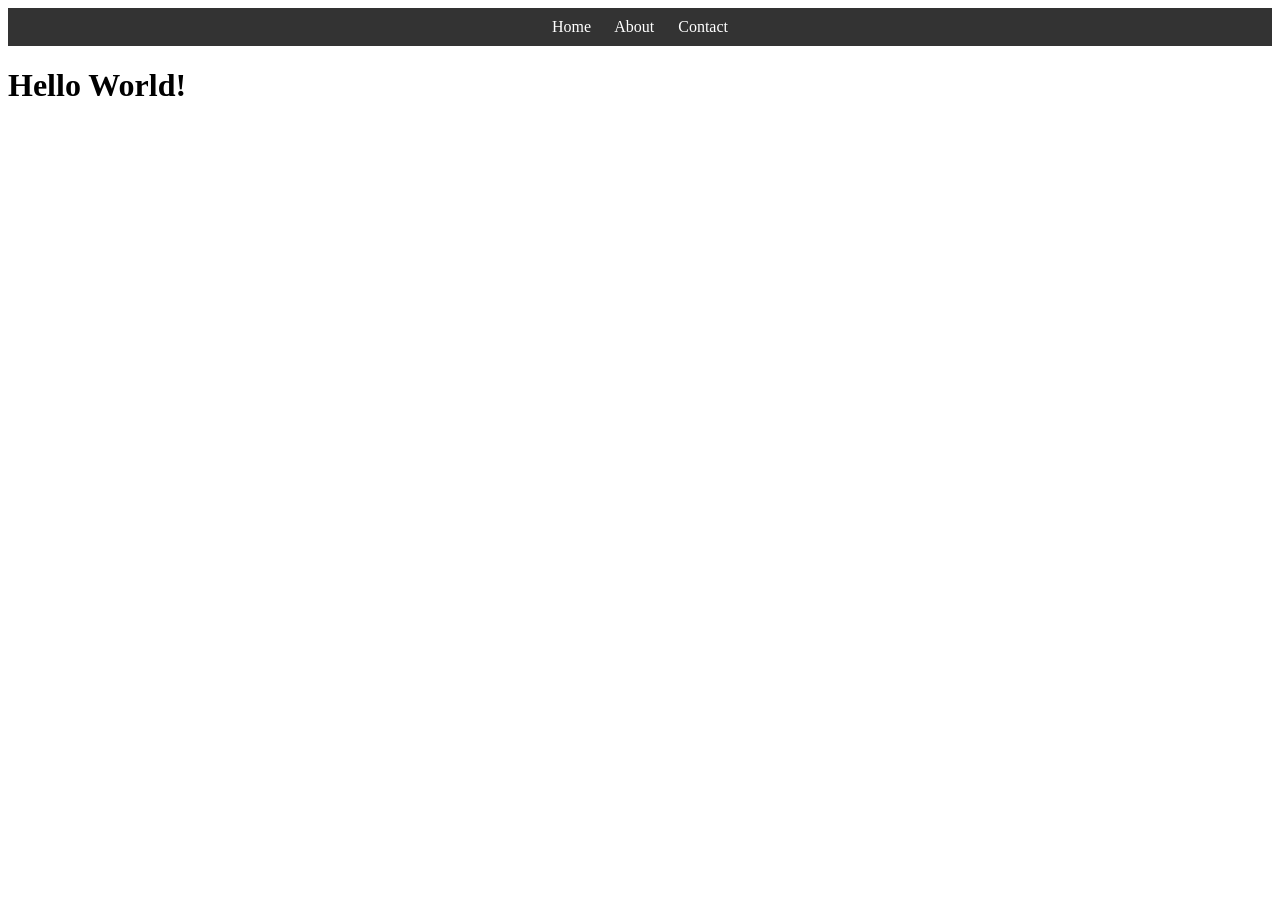
<file: html-boilerplate/index.html>
<!DOCTYPE html>
<html lang="en">
  <head>
    <meta charset="UTF-8">
    <title>My First Webpage</title>
  </head>
  <body>
    <nav style="background: #333; padding: 10px; text-align: center;">
      <a href="#" class="nav-link" style="color: white; text-decoration: none; margin-right: 20px;">Home</a>
      <a href="#" class="nav-link" style="color: white; text-decoration: none; margin-right: 20px;">About</a>
      <a href="#" class="nav-link" style="color: white; text-decoration: none;">Contact</a>
    </nav>
    <style>
      .nav-link:hover {
        color: lightblue !important;
      }
    </style>
    <h1>Hello World!</h1>
  </body>
</html>
</file>
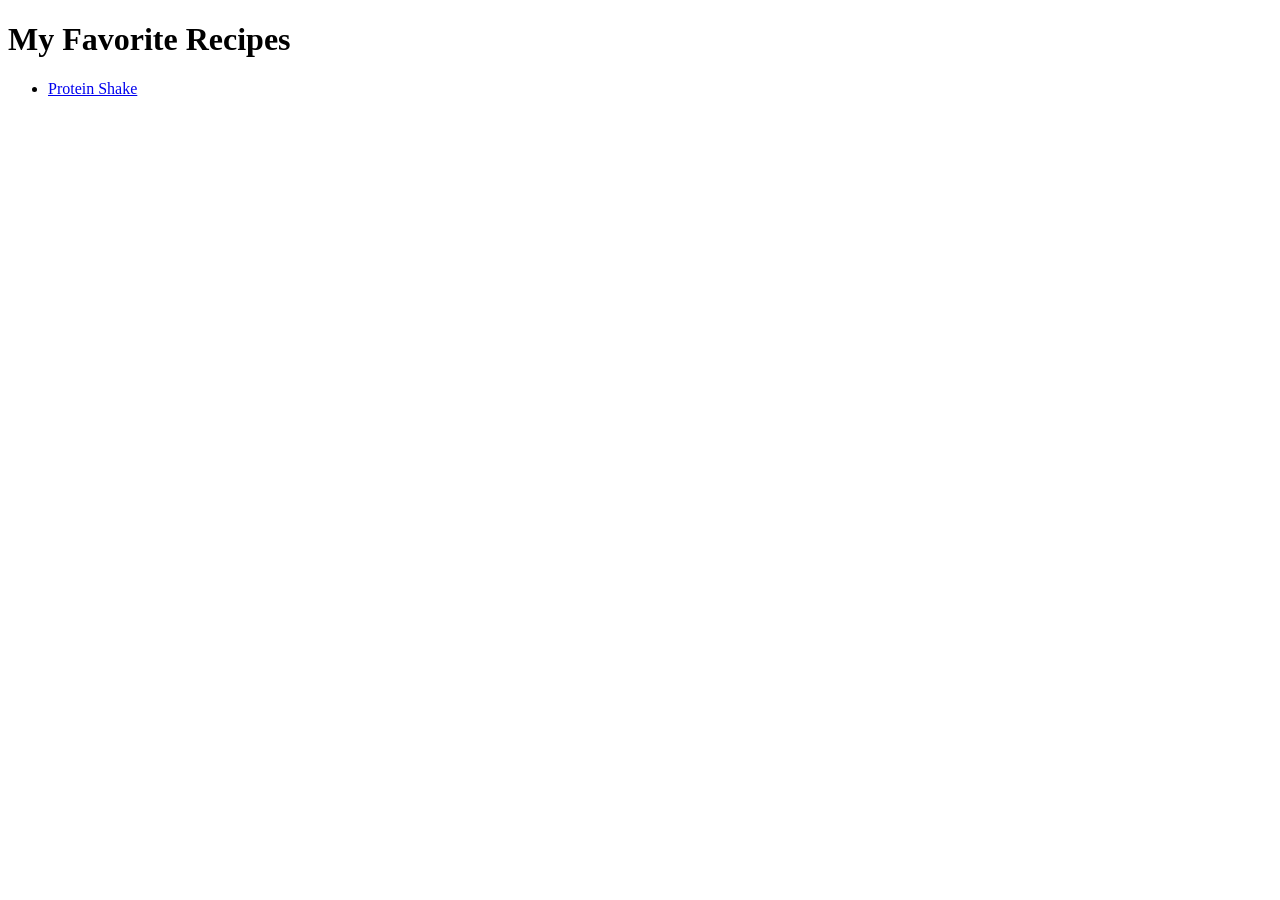
<file: odin-recipes/index.html>
<!DOCTYPE html>
<html lang="en">
<head>
  <meta charset="UTF-8">
  <title>Odin Recipes</title>
</head>
<body>
  <h1>My Favorite Recipes</h1>

  <ul>
    <li><a href="./recipes/protein-shake.html">Protein Shake</a></li>
  </ul>
</body>
</html>
</file>
